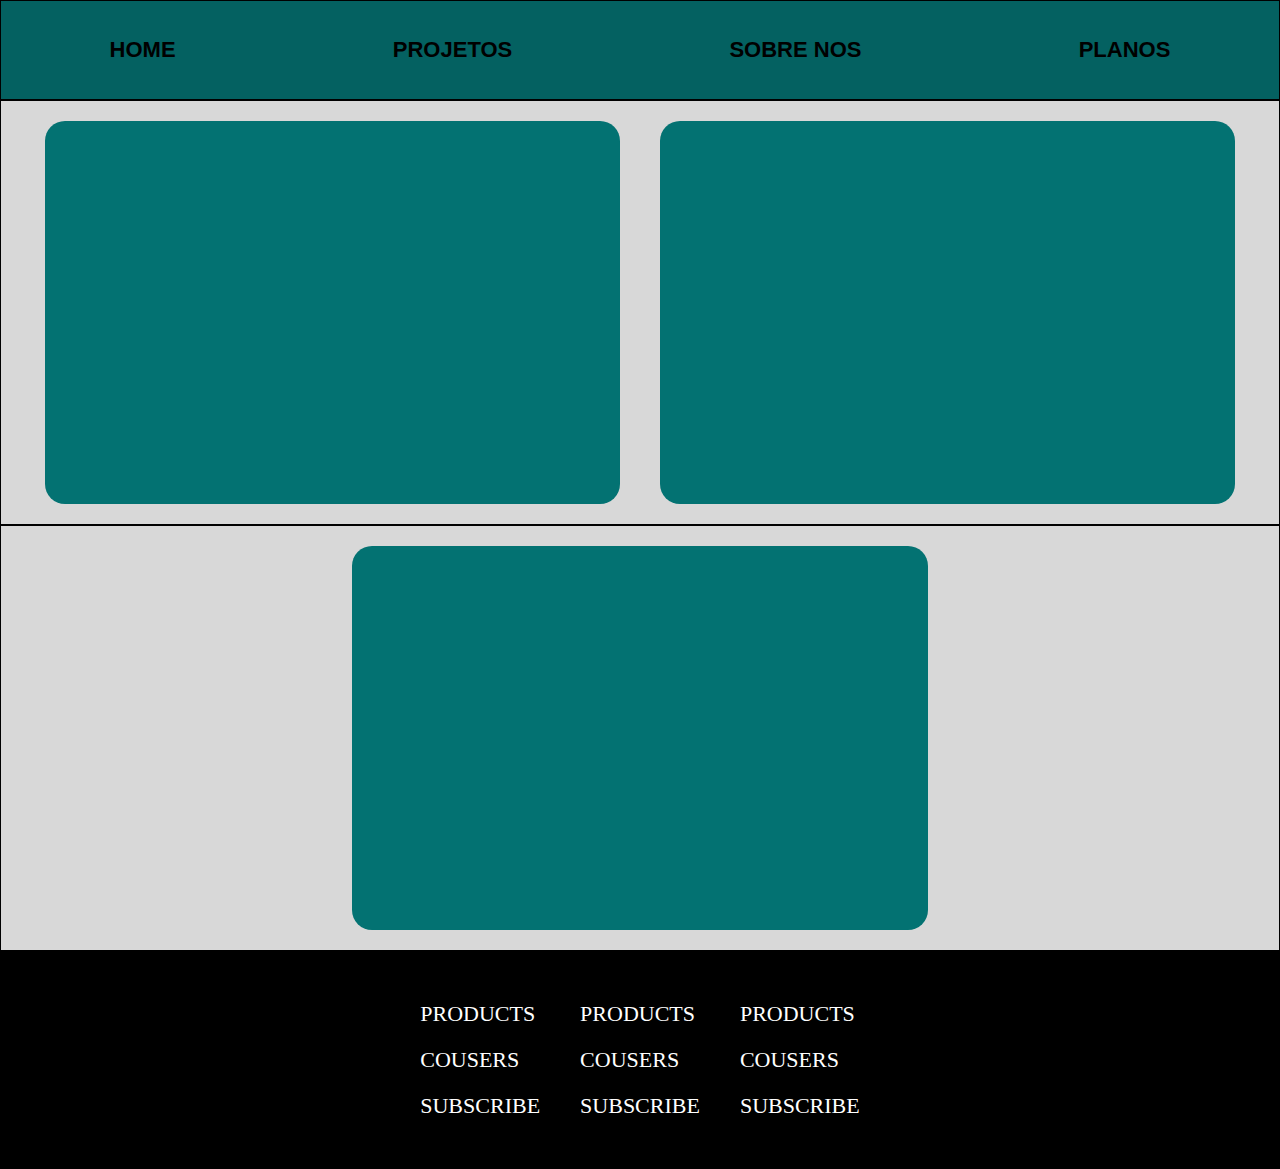
<file: aula 2/index.html>
<!DOCTYPE html>
<html lang="pr-BR">

<head>
    <meta charset="UTF-8">
    <meta name="viewport" content="width=device-width, initial-scale=1.0">
    <link rel="stylesheet" href="style.css">
   <script src="script.js"></script>
    <title>Aula 02</title>
    
   
</head>

<body>
    <div class="nav-header">
        <div class="button">HOME</div>
        <div class="button">PROJETOS</div>
        <div class="button">SOBRE NOS</div>
        <div class="button">PLANOS</div>
    </div>
    <div class="principal">
        <div class="secaoA">
            <div class="card"></div>
            <div class="card"></div>

        </div>
        <div class="secaoB">
            <div class="card"></div>
            
        </div>
    </div>
    <div class="footer">
        <div class="column1">
            <P>PRODUCTS</P>
            <p>COUSERS</p>
            <p>SUBSCRIBE</p>
        </div>
        <div class="column2">
            <P>PRODUCTS</P>
            <p>COUSERS</p>
            <p>SUBSCRIBE</p>
        </div>
        <div class="column3">
            <p>PRODUCTS</P>
            <p>COUSERS</p>
            <p>SUBSCRIBE</p>
        </div>
    </div>
</body>

</html>
</file>
<file: aula 2/style.css>
* {
    box-sizing: border-box; /* Adicionado para melhorar o dimensionamento */
    padding: 0;
    margin: 0;
    font-size: 22px;
  }
  
  body {
    background-color:rgb(216, 216, 216);
    overflow-x: hidden;
  }
  
  @media screen and (max-width: 480px) {
    .button {
      font-size: 12px;
      margin: auto;
    }
    .card,
    .cardB {
      width: 90%;
      height: 10%;
      margin: 10px;
    }
  }
  
  .nav-header {
    display: flex;
    align-items: center;
    justify-content: space-around;
    background-color: rgb(4, 97, 97);
    font-family: 'Trebuchet MS', 'Lucida Sans Unicode', 'Lucida Grande', 'Lucida Sans', Arial, sans-serif;
    font-weight: bold;
    border: 1px solid black;
    height: 100px;
  }
  
  .button {
    cursor: pointer;
    background-color: rgb(4, 97, 97);
    font-weight: bold;
  }
  
  .button:hover {
    color: aliceblue;
    transform: scale(1.2);
    animation: anim 1.5s infinite ease-in-out ;
  }
  
  .secaoA,
  .secaoB {
    display: flex;
    align-items: center;
    justify-content: center;
    border: 1px solid black;
  }
  
  .card {
    display: flex;
    background-color: rgb(3, 114, 114);
    padding: 15%;
    border-radius: 20px;
    margin: 20px;
    width: 45%;
    height: 45%;
    align-items: center;
    justify-content: center;
    border: none;
    cursor: pointer;
  }
  
  .card:hover {
    background-color: rgba(4, 97, 97, 0.315);
    transform-style: flat;
    animation: anim 1.5s infinite ease-in-out ;
    
  }
  
  .cardB {
    display: flex;
    background-color: rgb(164, 243, 253);
    padding: 45px;
    border-radius: 20px;
    margin: 40px;
    width: 55px;
    height: 40px;
    justify-content: center;
    align-items: center;
    border: 1px solid black;
    cursor: pointer;
  }
   @keyframes anim{
    50%{
      transform: translateY(-3%);
    }
   }
   .footer{
    display: flex;
    padding: 30px;
    height: 30%;
    margin-bottom: 0;
    justify-content: center;
    background-color: rgb(0, 0, 0);
    width: 100%;
   }
   
  .column1 p, .column2 p, .column3 p{
    display: flex;
    margin: 20px;
    color: white;
  }
</file>
